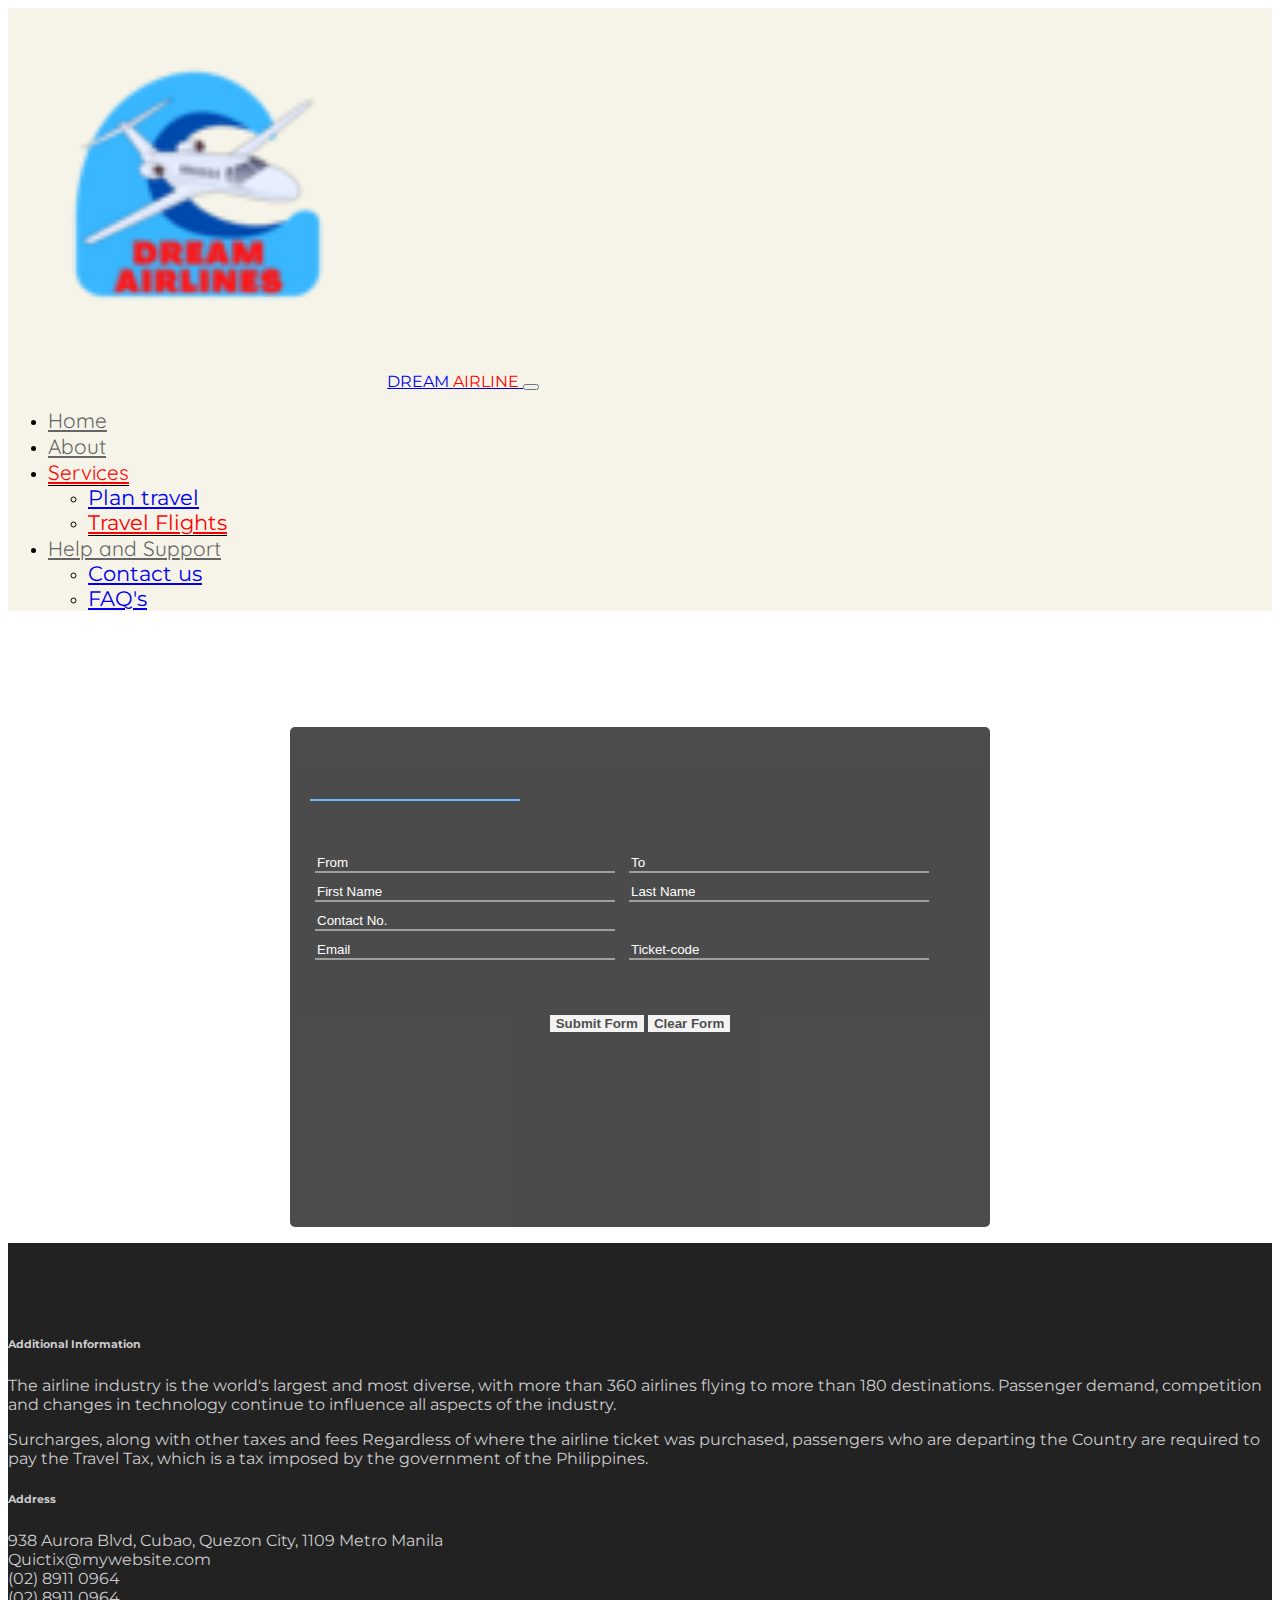
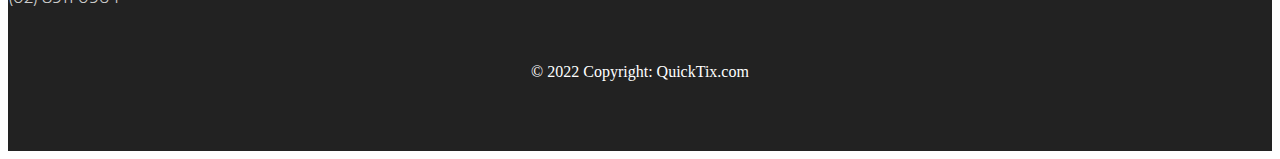
<file: final_project-main/booking-form.html>
<html lang="en">
  <head>
    <title>Booking System</title>
    <!-- Required meta tags -->
    <meta charset="utf-8" />
    <meta
      name="viewport"
      content="width=device-width, initial-scale=1, shrink-to-fit=no"
    />

    <!-- Bootstrap CSS v5.2.1 -->
    <link
      href="https://cdn.jsdelivr.net/npm/bootstrap@5.2.1/dist/css/bootstrap.min.css"
      rel="stylesheet"
      integrity="sha384-iYQeCzEYFbKjA/T2uDLTpkwGzCiq6soy8tYaI1GyVh/UjpbCx/TYkiZhlZB6+fzT"
      crossorigin="anonymous"
    />
    <link rel="stylesheet" href="services.css" />
    <style>
      body {
        background-image: url(https://wallpaperaccess.com/full/254367.png);
        background-size: cover;
      }
      .container {
        padding-top: 10px;
      }
      #form {
        background-color: #000;
        height: 500px;
        width: 700px;
        margin: auto;
        margin-bottom: 15px;
        padding: 20px;
        opacity: 0.7;
        border-radius: 5px;
      }
      @import url("https://fonts.googleapis.com/css2?family=Bebas+Neue&display=swap");
      .text-center {
        color: white;
        font-family: "Bebas Neue", cursive;
      }

      #form h3 {
        border-bottom: 2px solid #3399ff;
        width: 210px;
        padding: 5px;
        margin-bottom: 3rem;
      }
      ::placeholder {
        color: #fff;
      }
      #input #input-group {
        width: 300px;
        margin: 5px;
        border-top: none;
        border-left: none;
        border-right: none;
        outline: none;
        background: transparent;
        color: #fff;
      }

      #input4 #input-group {
        width: 300px;
        margin: 5px;
        border-top: none;
        border-left: none;
        border-right: none;
        outline: none;
        background: transparent;
        color: #fff;
      }
      .bookingform-button {
        display: flex;
        justify-content: center;
        margin: 3rem;
      }
    </style>
  </head>

  <body>
    <header>
      <nav
        class="navbar navbar-expand-lg navbar-light"
        style="background-color: #f6f4e8"
      >
        <div class="container-md">
          <a class="navbar-brand" href="#"
            ><img class="logo" src="./assets/img/logo.png" alt="" />DREAM
            <span class="color">AIRLINE</span>
          </a>
          <button
            class="navbar-toggler"
            type="button"
            data-bs-toggle="collapse"
            data-bs-target="#navbarSupportedContent"
            aria-controls="navbarSupportedContent"
            aria-expanded="false"
            aria-label="Toggle navigation"
          >
            <span class="navbar-toggler-icon"></span>
          </button>
          <div class="collapse navbar-collapse" id="navbarSupportedContent">
            <ul class="navbar-nav ms-auto mb-2 mb-lg-0">
              <li class="nav-item">
                <a class="nav-link" aria-current="page" href="index.html"
                  >Home</a
                >
              </li>
              <li class="nav-item">
                <a class="nav-link" aria-current="page" href="about.html"
                  >About</a
                >
              </li>
              <li class="nav-item dropdown">
                <a
                  class="nav-link dropdown-toggle active"
                  href="#"
                  role="button"
                  data-bs-toggle="dropdown"
                  aria-expanded="false"
                >
                  Services
                </a>
                <ul class="dropdown-menu">
                  <li>
                    <a class="dropdown-item" href="services.html"
                      >Plan travel</a
                    >
                  </li>
                  <li>
                    <a class="dropdown-item active" href="booking-form.html"
                      >Travel Flights</a
                    >
                  </li>
                </ul>
              </li>
              <li class="nav-item dropdown">
                <a
                  class="nav-link dropdown-toggle"
                  href="#"
                  role="button"
                  data-bs-toggle="dropdown"
                  aria-expanded="false"
                >
                  Help and Support
                </a>
                <ul class="dropdown-menu">
                  <li>
                    <a class="dropdown-item" href="contact.html">Contact us</a>
                  </li>
                  <li><a class="dropdown-item" href="FAQ'S.html">FAQ's</a></li>
                </ul>
              </li>
            </ul>
          </div>
        </div>
      </nav>
    </header>
    <main>
      <div class="container">
        <!--container-->

        <form class="form-group">
          <!--form-->
          <h1 class="text-center">Airline Booking Form</h1>

          <div id="form">
            <!--form-->
            <h3 class="text-white">Booking Details</h3>

            <div id="input">
              <!--input-->
              <input type="text" id="input-group" placeholder="From" />
              <input type="text" id="input-group" placeholder="To" />
            </div>
            <!--input-->

            <div id="input4">
              <!--input4-->
              <input type="text" id="input-group" placeholder="First Name" />
              <input type="text" id="input-group" placeholder="Last Name" />
              <input type="number" id="input-group" placeholder="Contact No." />
            </div>
            <!--input4-->
            <!--input5-->

            <div id="input4">
              <!--input4-->
              <input type="text" id="input-group" placeholder="Email" />
              <input type="text" id="input-group" placeholder="Ticket-code" />
            </div>
            <!--input6-->
            <div class="bookingform-button">
              <button
                type="submit"
                class="btn btn-warning text-white booking-button"
              >
                Submit Form
              </button>
              <button type="reset" class="btn btn-primary booking-button">
                Clear Form
              </button>
            </div>
          </div>
          <!--form-->
        </form>
        <!--form-->
      </div>
      <!--container-->
    </main>
    <footer class="page-footer">
      <div class="container">
        <div class="row">
          <div class="col-lg-8 col-md-8 col-sm-12">
            <h6 class="text-uppercase font-weight-bold">
              Additional Information
            </h6>
            <p>
              The airline industry is the world's largest and most diverse, with
              more than 360 airlines flying to more than 180 destinations.
              Passenger demand, competition and changes in technology continue
              to influence all aspects of the industry.
            </p>
            <p>
              Surcharges, along with other taxes and fees Regardless of where
              the airline ticket was purchased, passengers who are departing the
              Country are required to pay the Travel Tax, which is a tax imposed
              by the government of the Philippines.
            </p>
          </div>
          <div class="col-lg-4 col-md-4 col-sm-12">
            <h6 class="text-uppercase font-weight-bold">Address</h6>

            <p>
              938 Aurora Blvd, Cubao, Quezon City, 1109 Metro Manila

              <br />Quictix@mywebsite.com

              <br />(02) 8911 0964

              <br />(02) 8911 0964
            </p>
          </div>
        </div>
      </div>
      <div class="footer-copyright text-center">
        © 2022 Copyright: QuickTix.com
      </div>
    </footer>
    <!-- Bootstrap JavaScript Libraries -->
    <script
      src="https://cdn.jsdelivr.net/npm/@popperjs/core@2.11.6/dist/umd/popper.min.js"
      integrity="sha384-oBqDVmMz9ATKxIep9tiCxS/Z9fNfEXiDAYTujMAeBAsjFuCZSmKbSSUnQlmh/jp3"
      crossorigin="anonymous"
    ></script>

    <script
      src="https://cdn.jsdelivr.net/npm/bootstrap@5.2.1/dist/js/bootstrap.min.js"
      integrity="sha384-7VPbUDkoPSGFnVtYi0QogXtr74QeVeeIs99Qfg5YCF+TidwNdjvaKZX19NZ/e6oz"
      crossorigin="anonymous"
    ></script>
  </body>
</html>
</file>
<file: final_project-main/services.css>
@import url("https://fonts.googleapis.com/css2?family=Montserrat:wght@100;200;300;400;500;600;700;800;900&display=swap%22");
@import url("https://fonts.googleapis.com/css2?family=Fredoka+One&display=swap");
@import url("https://fonts.googleapis.com/css2?family=Quicksand:wght@500&display=swap%22");

* {
  box-sizing: border-box;
}
body {
  font-size: 1rem;
  font-family: "Montserrat", sans-serif;
}
.dropdown-menu {
  position: relative;
  z-index: 11111111;
}
.title-company {
  position: relative;
  z-index: 111111;
  bottom: 15rem;
  font-size: 5rem;
  font-family: "Fredoka One", cursive;
}
.overlay {
  position: absolute;
  min-height: 100%;
  min-width: 100%;
  left: 0;
  top: 0;
  background: rgba(0, 0, 0, 0.6);
  z-index: 1111;
}
.nav-link {
  color: #666 !important;
  font-family: "Quicksand", sans-serif;
}

.img-carousel {
  width: 100% !important;
  height: 100% !important;
  overflow: hidden;
}

.logo {
  width: 30%;
  margin: 0;
  padding: 0;
}

ul li a {
  font-size: 1.3rem !important;
}

.color {
  align-self: center;
  color: red;
}

.active {
  border-bottom: 1px solid black;
  transition: all 0.7s ease-in-out;
  color: red !important;
}

ul li a:hover {
  color: red !important;
}

.button {
  color: black;
  font-weight: 700;
}

.button:hover {
  color: #fff !important;
  background-color: black;
  font-weight: 700;
}
/*content*/

.content {
  padding-top: 30px;
  padding-bottom: 20px;
  padding-left: 10px;
  text-align: center;
}
.content h1 {
  font-size: 30px;
  text-transform: uppercase;
  text-shadow: 1px 1px 10px white;
}
.text-center {
  text-align: center;
  padding-top: 10px;
}
.content-bg a {
  color: white;
  text-decoration: none;
  border-bottom: 2px solid white;
}
.content-bg a:hover {
  color: white;
  font-weight: bold;
  text-shadow: 2px 2px 5px black;
}
.btn {
  border: 2px solid black;
  font-weight: bold;
}
.img-size {
  width: 100%;
  height: 40vh;
  border: 4px solid black;
  margin-bottom: 10px;
  margin-top: 10px;
  transition: all 1s ease-in-out;
}
.background-images {
  background-image: url(./assets/img/bg-section.jpg);
  color: white;
  text-shadow: 5px 5px 20px black;
}
.img-size:hover {
  transform: scale(1.1);
}
.bg-section {
  background: #f4f7e8;
}
.page-footer {
  background-color: #222;
  color: #ccc;
  padding: 60px 0 30px;
}

.footer-copyright {
  color: #666;
  padding: 40px 0;
}
.col h1 {
  font-size: 20px;
  text-align: center;
  padding-top: 10px;
}
.content-bg {
  border: 3px solid white;
  border-radius: 10px;
  margin: 5px;
}
.heading-paragraph {
  color: white;
  padding-top: 1rem;
  padding-left: 2rem;
  padding-right: 2rem;
  text-align: center;
  color: black;
  font-weight: 650;
  border: 5px double black;
  margin-top: 3rem;
  display: flex;
  align-items: center;
  margin-left: 1rem;
  margin-right: 1rem;
  padding-bottom: 1rem;
}
.third-section {
  background-image: url(#f6f4e8;);
  overflow-y: hidden;
}
.third-img {
  display: flex;
  margin-left: auto;
  margin-right: auto;
  border: 4px solid black;
  transition: all 1s ease-in-out;
  width: 50%;
  height: 70vh;
}
.third-paragraph {
  color: black;
  text-align: center;
  font-weight: 500;
}
.places-name {
  color: black;
  text-align: center;
  margin-top: 3rem;
}

/* .hide-lg {
  display: none;
} */

@media (max-width: 1000px) {
  /* .hide-sm {
    display: none;
  } */
}
.page-footer {
  background-color: #222;
  color: #ccc;
  padding: 60px 0 30px;
}

.footer-copyright {
  color: #666;
  padding: 40px 0;
}

@media (max-width: 320px) {
  .navbar-brand {
    font-size: 0.9rem;
  }
}
@media (max-width: 511px) {
  .navbar-brand {
    font-size: 0.8rem;
  }
}

@media (min-width: 1001px) {
}
</file>
